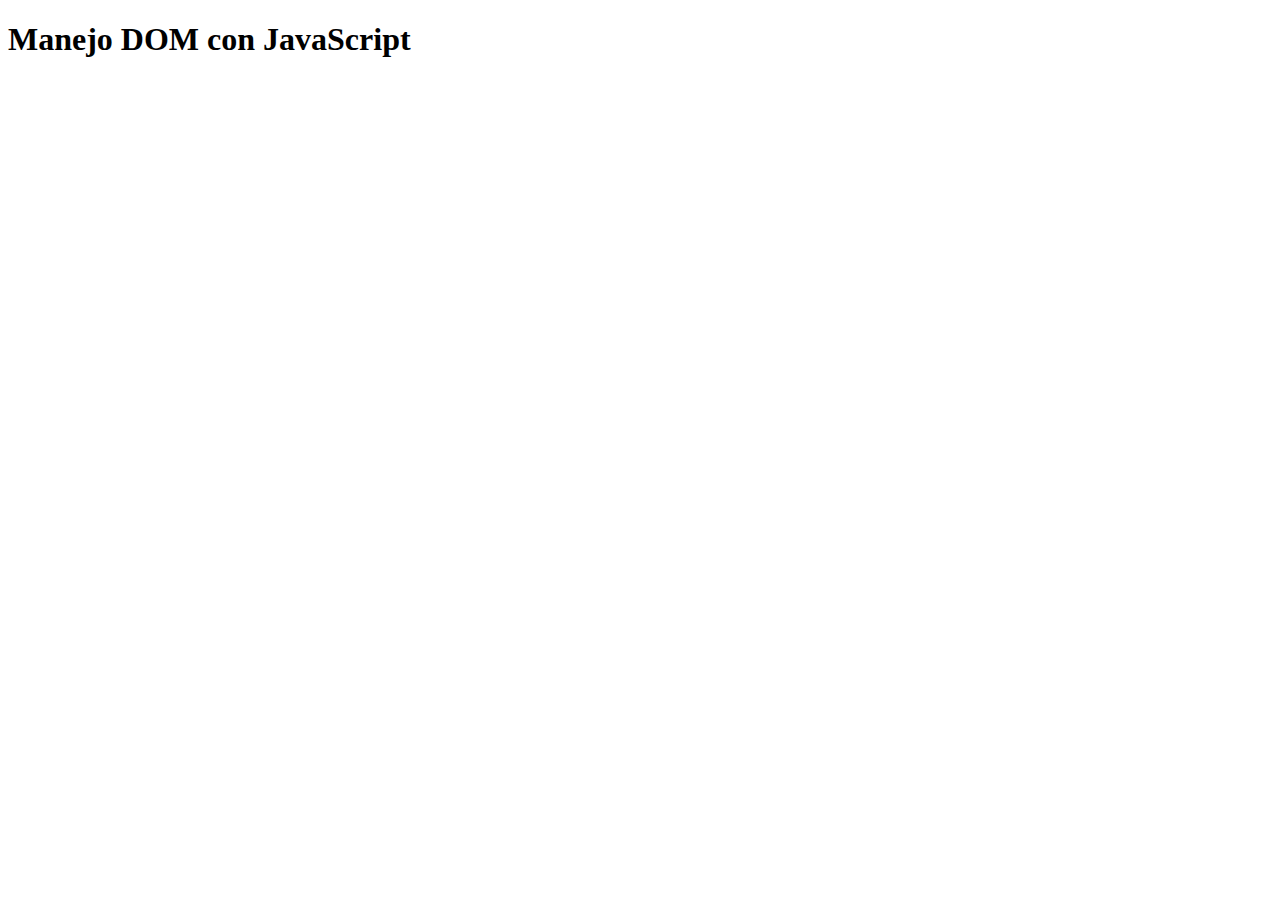
<file: leccion20_DOM/index.html>
<!DOCTYPE html>
<html lang="en">
<head>
    <meta charset="UTF-8">
    <title>Manejo DOM Js</title>  
<style>
    .negro{
      display: flex;
      margin: auto;
      justify-content: center;
      flex-wrap: wrap;
      align-items: center;
      background: rgb(151, 141, 141);
    }
    .azul{color:blue;}
    .rojo{
        color:#d32323;
    }

</style>
<head>
    <meta charset="UTF-8">
    <title>Manejo DOM con JavaScript</title>
</head>
<body>
    <h1 onclick="changeText(this)">Manejo DOM con JavaScript</h1>
    
    <br/>
    <br/>
    <script>
       function changeText(titulo){
        console.log(titulo)
        console.log(titulo.innerHTML)

titulo.innerHTML = 'Cambiar texto desde el metodo'        } 

    </script>
</body>
</html>
</file>
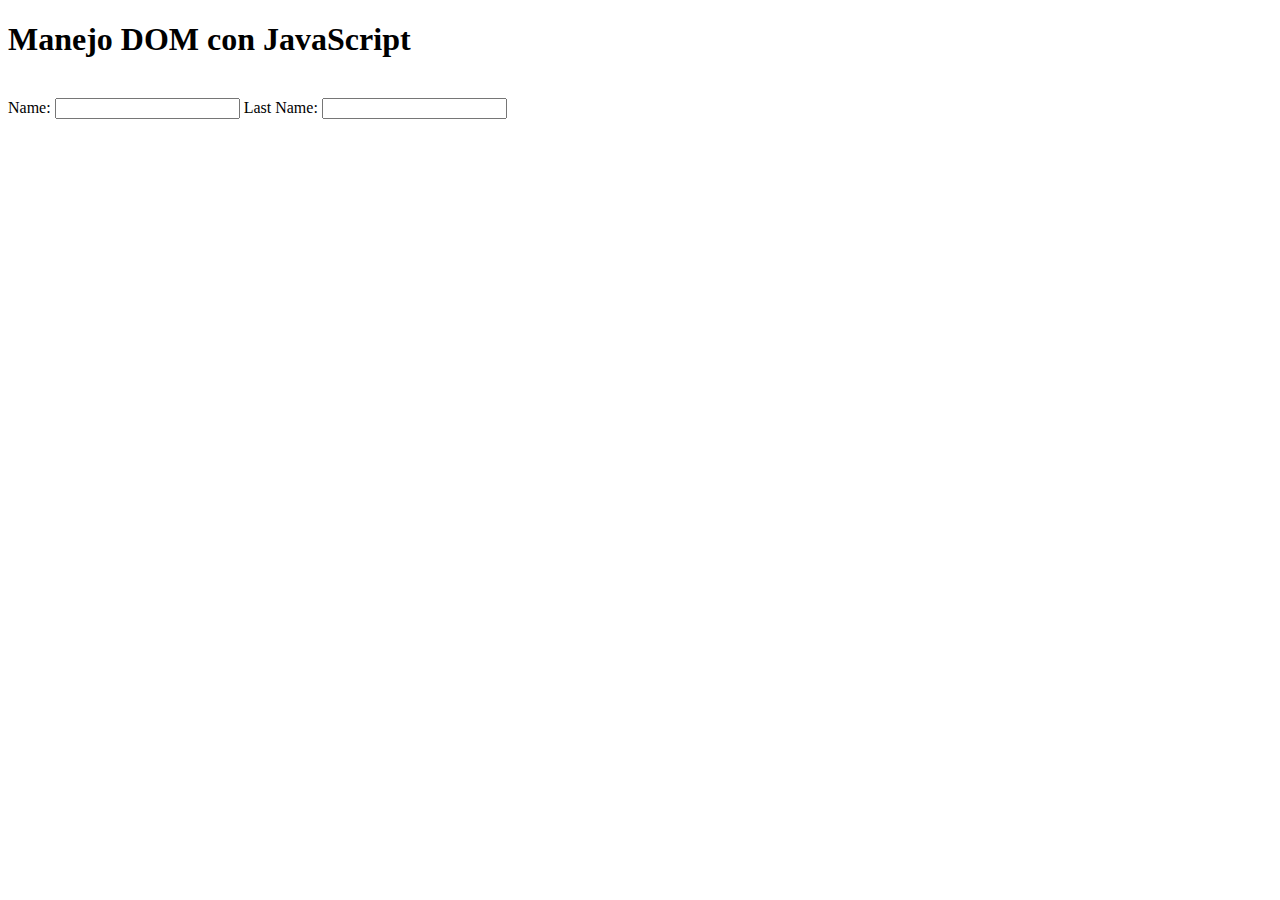
<file: leccion21_Manejo_d_eventos_DOM_HTML_JS/index.html>
<!DOCTYPE html>
<html>
  <head>
    <meta charset="UTF-8" />
    <title>Manejo DOM con JavaScript</title>
  </head>
  <body>
    <h1 id="titulo" >
      Manejo DOM con JavaScript
    </h1>
    <br />
    <form id="forma">

Name: <input type="text"  id="name"/>
Last Name: <input id="last"  type="text"/>
</form>

<script>
const form = document.getElementById('forma')

form.addEventListener('focus',(event)=>{event.target.style.background = 'yellow'},true);
form.addEventListener('blur',(event)=>{event.target.style.background = 'pink'},true);

</script>

</body> 
</html>
</file>
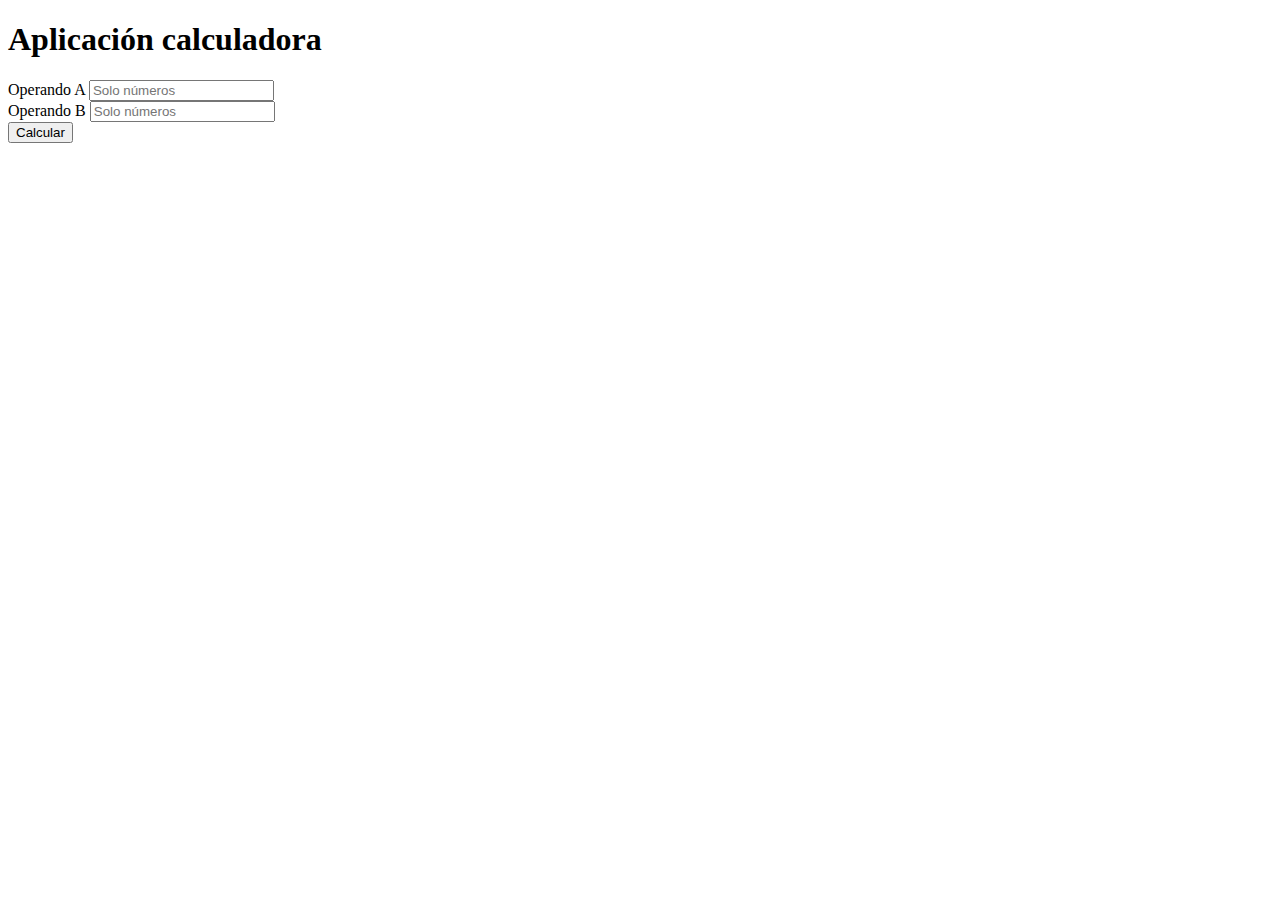
<file: leccion22_Calculatodora/index.html>
<!doctype html>
<html lang="en">
  <head>
    <meta charset="utf-8">
    <meta name="viewport" content="width=device-width, initial-scale=1">
    <title>Aplicación calculadora</title>
    <link href="https://cdn.jsdelivr.net/npm/bootstrap@5.3.0-alpha1/dist/css/bootstrap.min.css" rel="stylesheet" integrity="sha384-GLhlTQ8iRABdZLl6O3oVMWSktQOp6b7In1Zl3/Jr59b6EGGoI1aFkw7cmDA6j6gD" crossorigin="anonymous">

  </head>
  <body>
    <div class="container"> <h1>Aplicación calculadora</h1>
      <form id="forma">
<div class="mb-3">
  <label for="operandoA">Operando A</label>
  <input type="number" id="operandoA" class="form-control" placeholder="Solo números">
  </div>

<div class="mb-3">
  <label for="operandoB">Operando B</label>
<input type="number" id="operandoB" class="form-control" placeholder="Solo números">
</div>
      </form>
      <button class="btn btn-primary " type="submit" onclick="sumar()">Calcular</button>
<div id="resultado" ></div>
    </div>
    <script src="https://cdn.jsdelivr.net/npm/bootstrap@5.3.0-alpha1/dist/js/bootstrap.min.js" integrity="sha384-mQ93GR66B00ZXjt0YO5KlohRA5SY2XofN4zfuZxLkoj1gXtW8ANNCe9d5Y3eG5eD" crossorigin="anonymous"></script>  
  <script src="app.js"></script>
  </body>
</html>
</file>
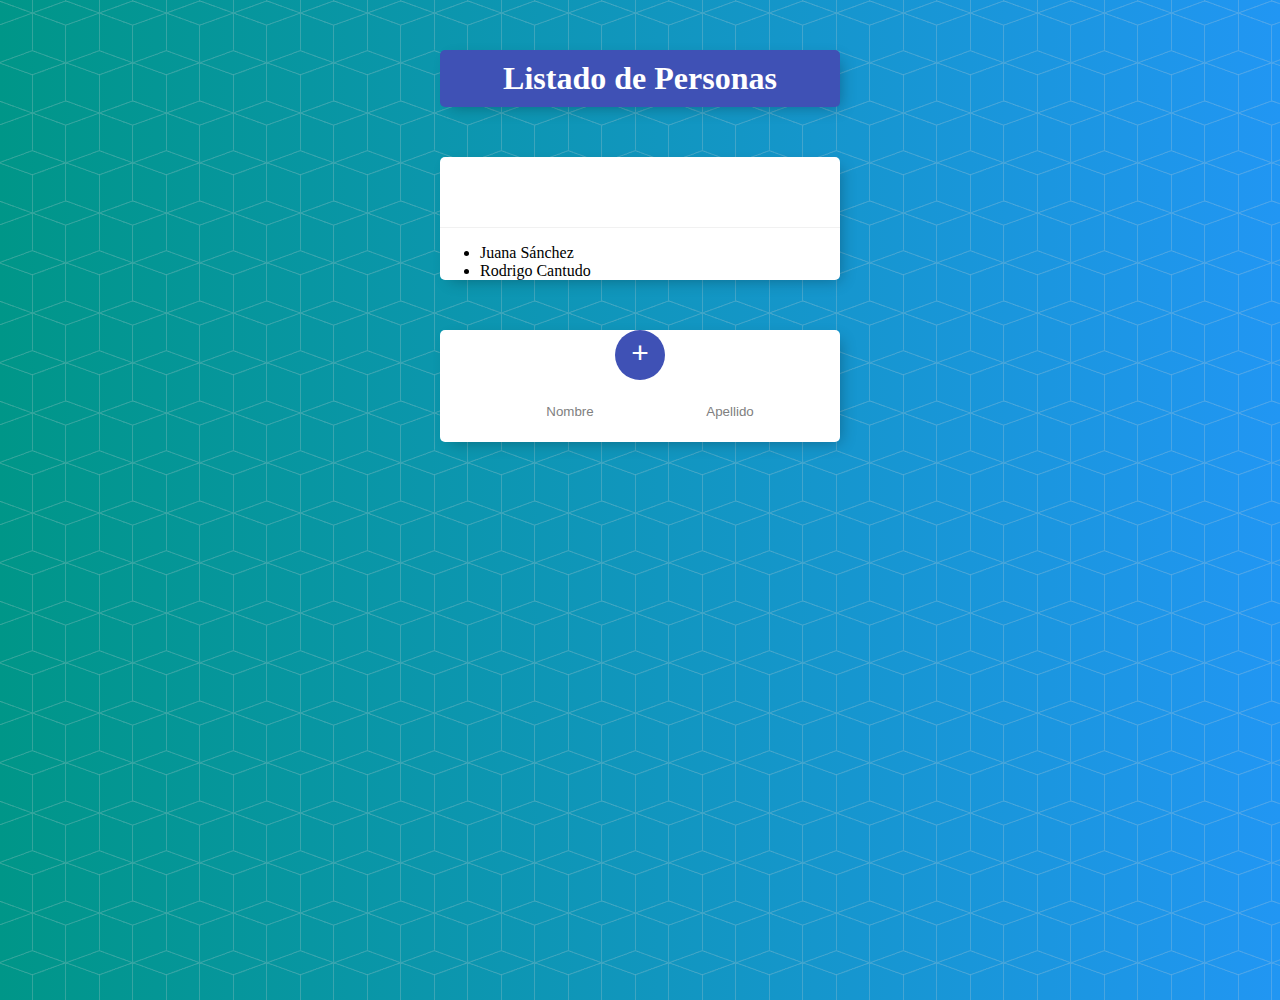
<file: leccion23_Listado_personas/index.html>
<!DOCTYPE html>
<html lang="en">
<head>
    <meta charset="UTF-8">
    <meta http-equiv="X-UA-Compatible" content="IE=edge">
    <meta name="viewport" content="width=device-width, initial-scale=1.0">
    <title>Document</title>
<link href="./css/estilos.css" rel="stylesheet" />
</head>
<body onload="mostrarPersonas()">
    <div class="contenedor" id="cabecero">
        <h1>Listado de Personas</h1>
    </div>
    <div class="contenedor" >
        <div class="elemento"></div>
  <ul id="personas">
   <!-- <li> Juan Perez</li> -->
  </ul>
    </div>
<div class="contenedor">
    <div style="text-align: center;">
    <button style="cursor:pointer;" onclick="agregarPersona()">+</button>
</div>
<form id="forma">
    <input type="text" id="nombre" placeholder="Nombre">
    <input type="text" id="apellido" placeholder="Apellido">
</form>
</div>
    <script src='js/persona.js'></script> 
    <script src='js/app.js'></script>
</body>
</html>
</file>
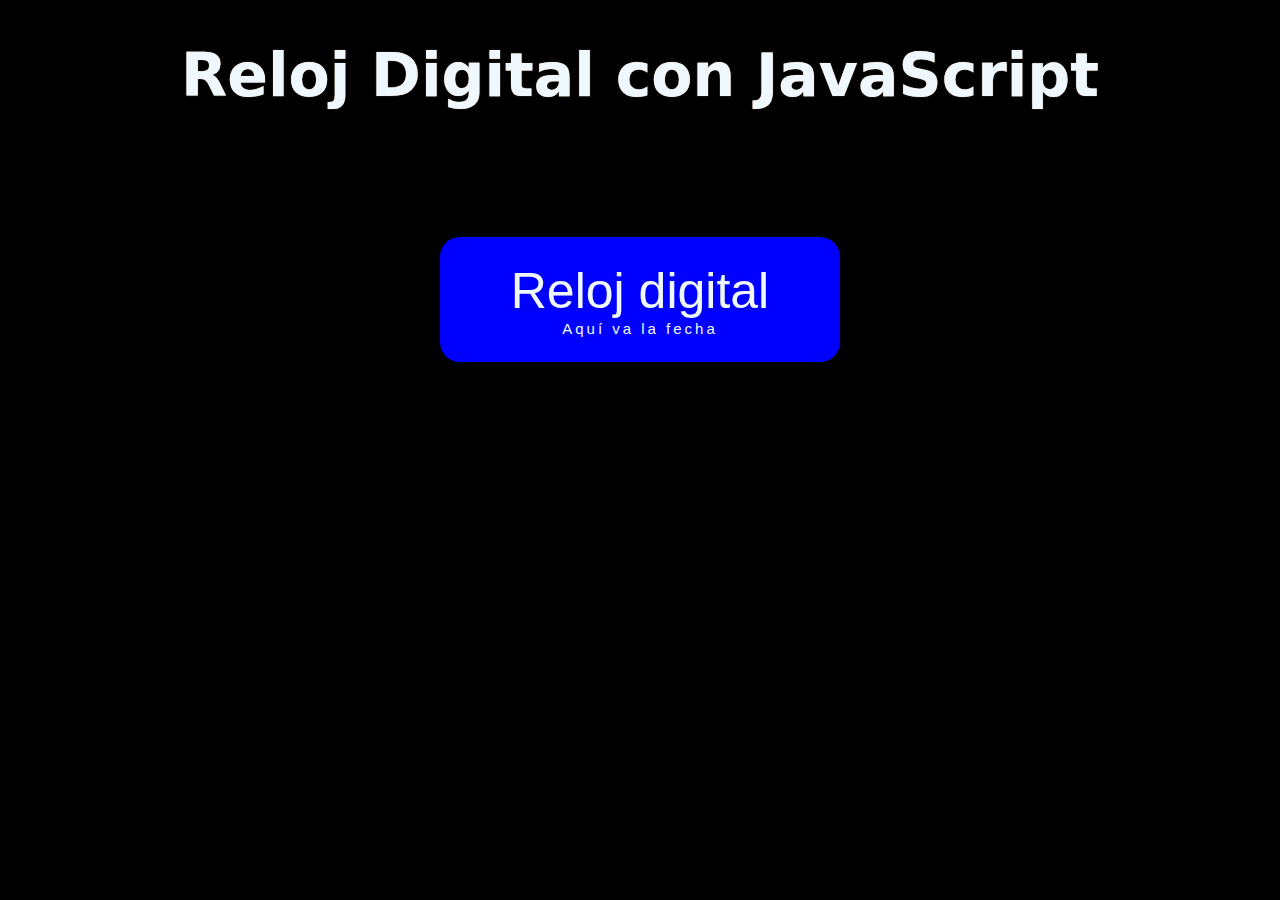
<file: leccion24_Reloj_Digital/index.html>
<!DOCTYPE html>
<html lang="en">
<head>
    <meta charset="UTF-8">
    <meta http-equiv="X-UA-Compatible" content="IE=edge">
    <meta name="viewport" content="width=device-width, initial-scale=1.0">
    <link href="estilos.css" rel="stylesheet"/>
    <title>Reloj Digita con JavaScript</title>
</head>
<body >
    <h1>Reloj Digital con JavaScript</h1>
    <div id="reloj">
        <div class="roloj-contenedor" id="contenedor">
        <div id="hora">Reloj digital</div>
        <div id="fecha">Aquí va la fecha</div>
    </div>
    </div>
    <script src="./js/reloj.js"></script>
</body>
</html>
</file>
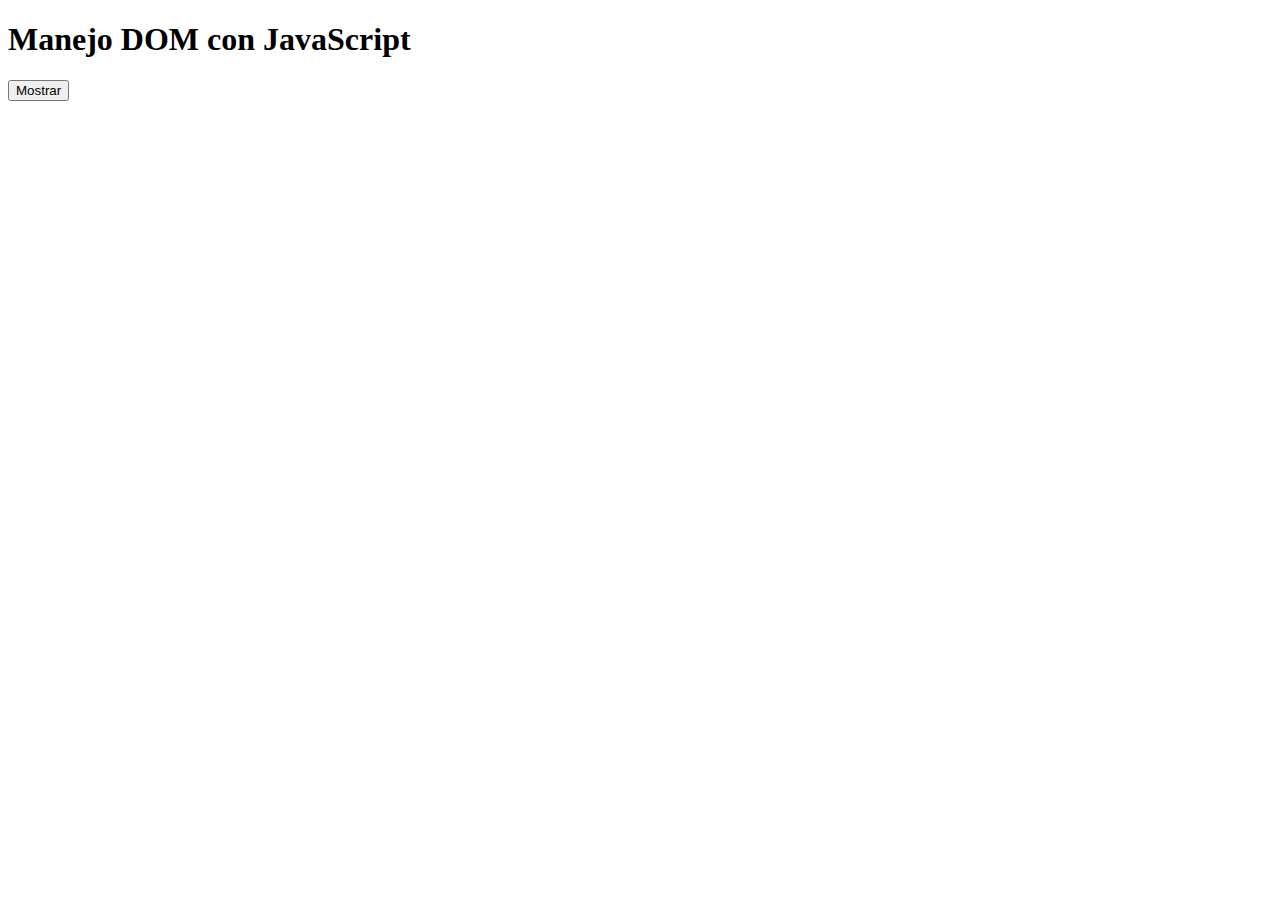
<file: leccion20_DOM/16-11-CambioContenidoHtml-UJS.html>
<!DOCTYPE html>
<html>
<head>
    <meta charset="UTF-8">
    <title>Manejo DOM con JavaScript</title>
</head>
<body>
    <h1 id='titulo'>Manejo DOM con JavaScript</h1>
    <button onclick="mostrar()">Mostrar</button>
    <br/>
    <script>
       function mostrar(){
           document.getElementById('titulo').innerHTML += '<br/>Nuevo Título';
       } 
    </script>
</body>
</html>
</file>
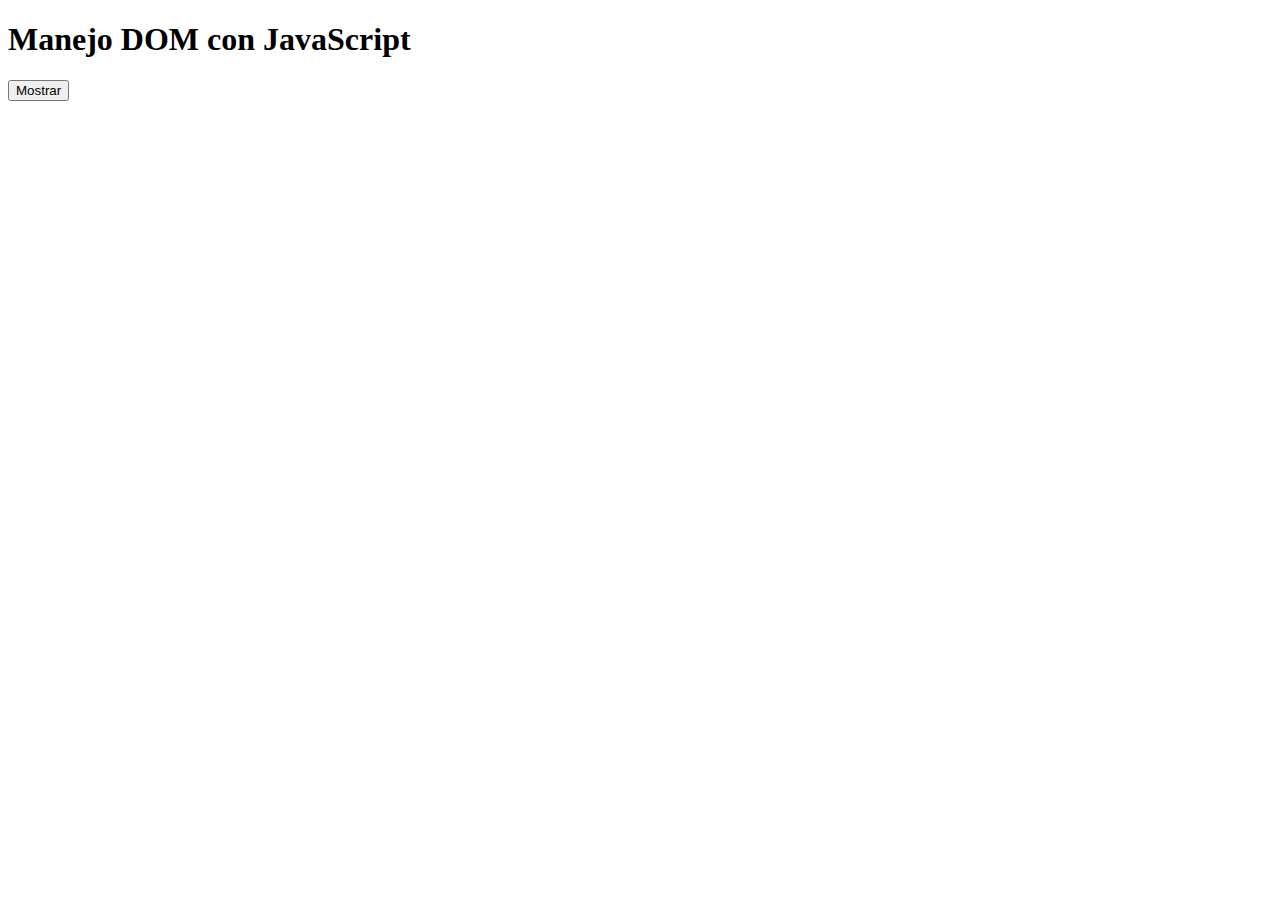
<file: leccion20_DOM/16-13-CambioStyle-UJS.html>
<!DOCTYPE html>
<html>
<head>
    <meta charset="UTF-8">
    <title>Manejo DOM con JavaScript</title>
</head>
<body>
    <h1 id='titulo'>Manejo DOM con JavaScript</h1>
    <button onclick="mostrar()">Mostrar</button>
    <br/>
    <script>
        function mostrar(){
           document.getElementById('titulo').style.color = 'red'; 
       } 
    </script>
</body>
</html>
</file>
<file: leccion23_Listado_personas/css/estilos.css>
html {
    background-color: #2196f3;
    min-height: 1000px;
    font-family: "helvetica neue";
    background: url(fondo.png), #2196f3;
    background: url(fondo.png),
      -webkit-gradient(linear, right top, left top, from(#2196f3), to(#009688));
    background: url(fondo.png),
      linear-gradient(to left, #2196f3, #009688);
  }
  
  h1 {
    color: #fff;
    padding: 10px;
  }
  
  .contenedor {
    max-width: 400px;
    margin: 50px auto;
    background: white;
    border-radius: 5px;
    box-shadow: 5px 5px 15px -5px rgba(0, 0, 0, 0.3);
  }
  
  #cabecero {
    background-color: #3f51b5;
    text-align: center;
  }
  
  .elemento {
    min-height: 70px;
    display: flex;
    align-items: center;
    border-bottom: 1px solid #f1f1f1;
  }
  
  .elemento:last-child {
    border-bottom: 0;
  }
  
  input[type="checkbox"] {
    margin: 20px;
  }
  
  p {
    margin: 0;
    padding: 20px;
    font-size: 20px;
    font-weight: 200;
    color: #00204a;
  }
  
  form {
    text-align: center;
    margin-left: 20px;
  }
  
  button {
    min-height: 50px;
    width: 50px;
    border-radius: 50%;
    border-color: transparent;
    background-color: #3f51b5;
    color: #fff;
    font-size: 30px;
    padding-bottom: 6px;
    border-width: 0;
  }
  
  input[type="text"] {
    text-align: center;
    height: 60px;
    top: 10px;
    border: none;
    background: transparent;
    font-weight: 200;
    width: 40%;
  }
  
  input[type="text"]:focus {
    outline: none;
    box-shadow: inset 0 -3px 0 0 #3f51b5;
  }
  
  ::placeholder {
    color: grey;
    opacity: 1;
  }
</file>
<file: leccion24_Reloj_Digital/estilos.css>
body{
    background-color: rgb(0, 0, 0);
}

h1{
    text-align: center;
    font-size: 60px;
    text-shadow: 0px 0px 1px burlywood;
    font-family: system-ui, -apple-system, BlinkMacSystemFont, 'Segoe UI', Roboto, Oxygen, Ubuntu, Cantarell, 'Open Sans', 'Helvetica Neue', sans-serif;
    color: aliceblue;
}

#reloj{ font-family: sans-serif;
font-size: 50px;
text-align: center;
align-items: center;
margin: 0 auto;

}
.roloj-contenedor{
    background-color: blue;
    color: aliceblue;
    padding: 25px;
    max-width: 350px;
    text-align: center;
    border-radius: 20px;
     margin: 0 auto;
     margin-top: 10%;
}
#fecha{
    letter-spacing: 3px;
    font-size: 15px;
}
.animar{
    border: rgb(247, 248, 248) 2px solid;
}
</file>
